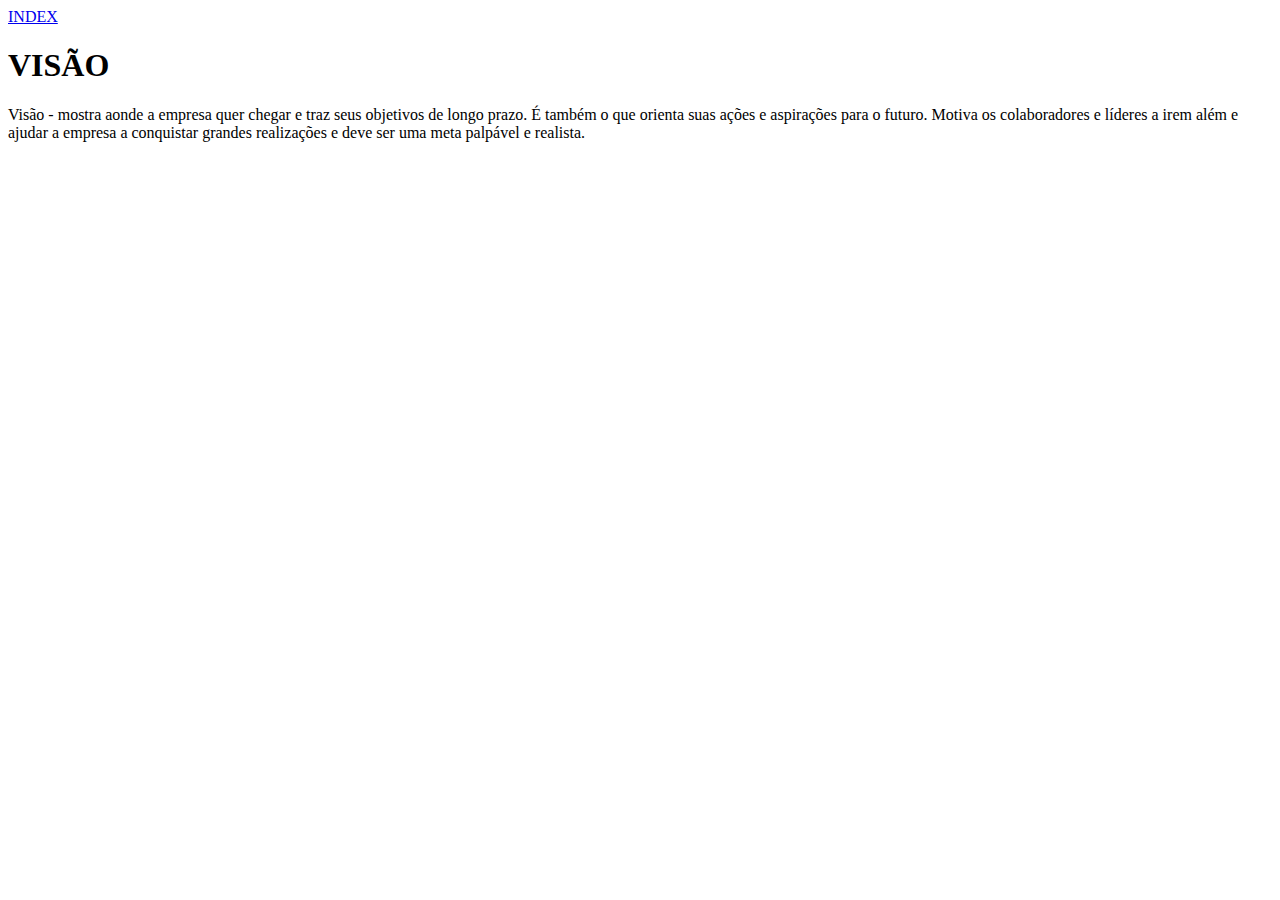
<file: pag02.html>
<!DOCTYPE html>
<html lang="en">
<head>
  <meta charset="UTF-8">
  <meta http-equiv="X-UA-Compatible" content="IE=edge">
  <meta name="viewport" content="width=device-width, initial-scale=1.0">
  <a href="index.html">INDEX</a>
  <link rel="stylesheet" href="style.css">
  <title>Document</title>
</head>
<body>
  <h1>VISÃO</h1>
  <p>Visão - mostra aonde a empresa quer chegar e traz seus objetivos de longo prazo. É também o que orienta suas ações e aspirações para o futuro. Motiva os colaboradores e líderes a irem além e ajudar a empresa a conquistar grandes realizações e deve ser uma meta palpável e realista.</p>
</body>
</html>
</file>
<file: style.css>
@charset "UTF-8"
body {

}


nav{
  background-color:#042940;
  padding: 15px;
  box-shadow: 0px 10px 7px rgba(0, 0, 0, 0.445);
  font-size: 14px;
 

}

nav > a {
   color: white;
   padding: 10px;
   text-decoration: none;
   font-family: Arial, Helvetica, sans-serif;
   font-weight: bold;
   font-size: 20px;
   transition-duration: 0.7s;
   margin: 5px;
}

nav > a:hover {
   background-color:white;
   color:#10233B;
   border-radius: 5px;
   text-decoration: underline;
}
header{
    background-color: blue;
    min-height: 150px;
    text-align: center;
    padding-top: 40px;
}
</file>
